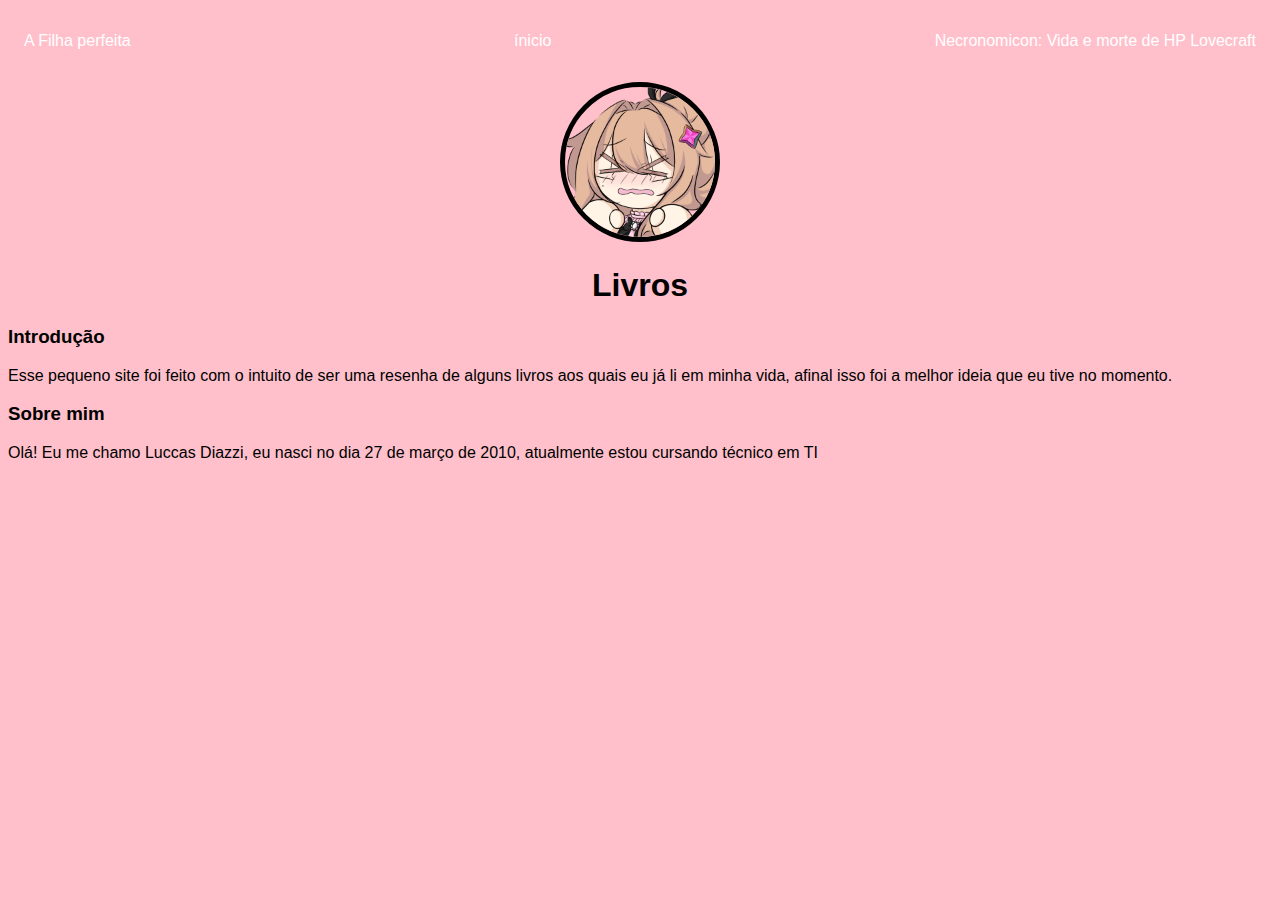
<file: index.html>
<!DOCTYPE html>
<html lang="pt-br">
<head>
    <meta charset="UTF-8">
    <meta name="viewport" content="width=
    , initial-scale=1.0">
    <title>Diazzi books</title>
    <link rel="stylesheet" href="css/index.css"
</head>
<body>
    <NAV>
        <ul>
            <li>
                <a href="afilhaperfeita.html">A Filha perfeita</a>
            </li>
            <li>
                <a href="index.html"> ínicio</a>
            </li>
            <li>
                <a href="hplovecraft.html"> Necronomicon: Vida e morte de HP Lovecraft</a>
            </li>
        </ul>
    </NAV>

    <header>
        <div class="center">
            <img src="./img/23.png"
        </div>
        <h1>Livros</h1>
    </header>

<main>
    <section>
        <h3>Introdução</h3>
        <p>
            Esse pequeno site foi feito com o intuito de ser uma resenha de alguns livros aos quais eu já li em minha vida, afinal isso
            foi a melhor ideia que eu tive no momento.
        </p>
    </section>
    <section>
        <h3>Sobre mim</h3>
        <p>
            Olá! Eu me chamo Luccas Diazzi, eu nasci no dia 27 de março de 2010, atualmente estou cursando
            técnico em TI
        </p>
    </section>
</main>

</body>
</html>
</file>
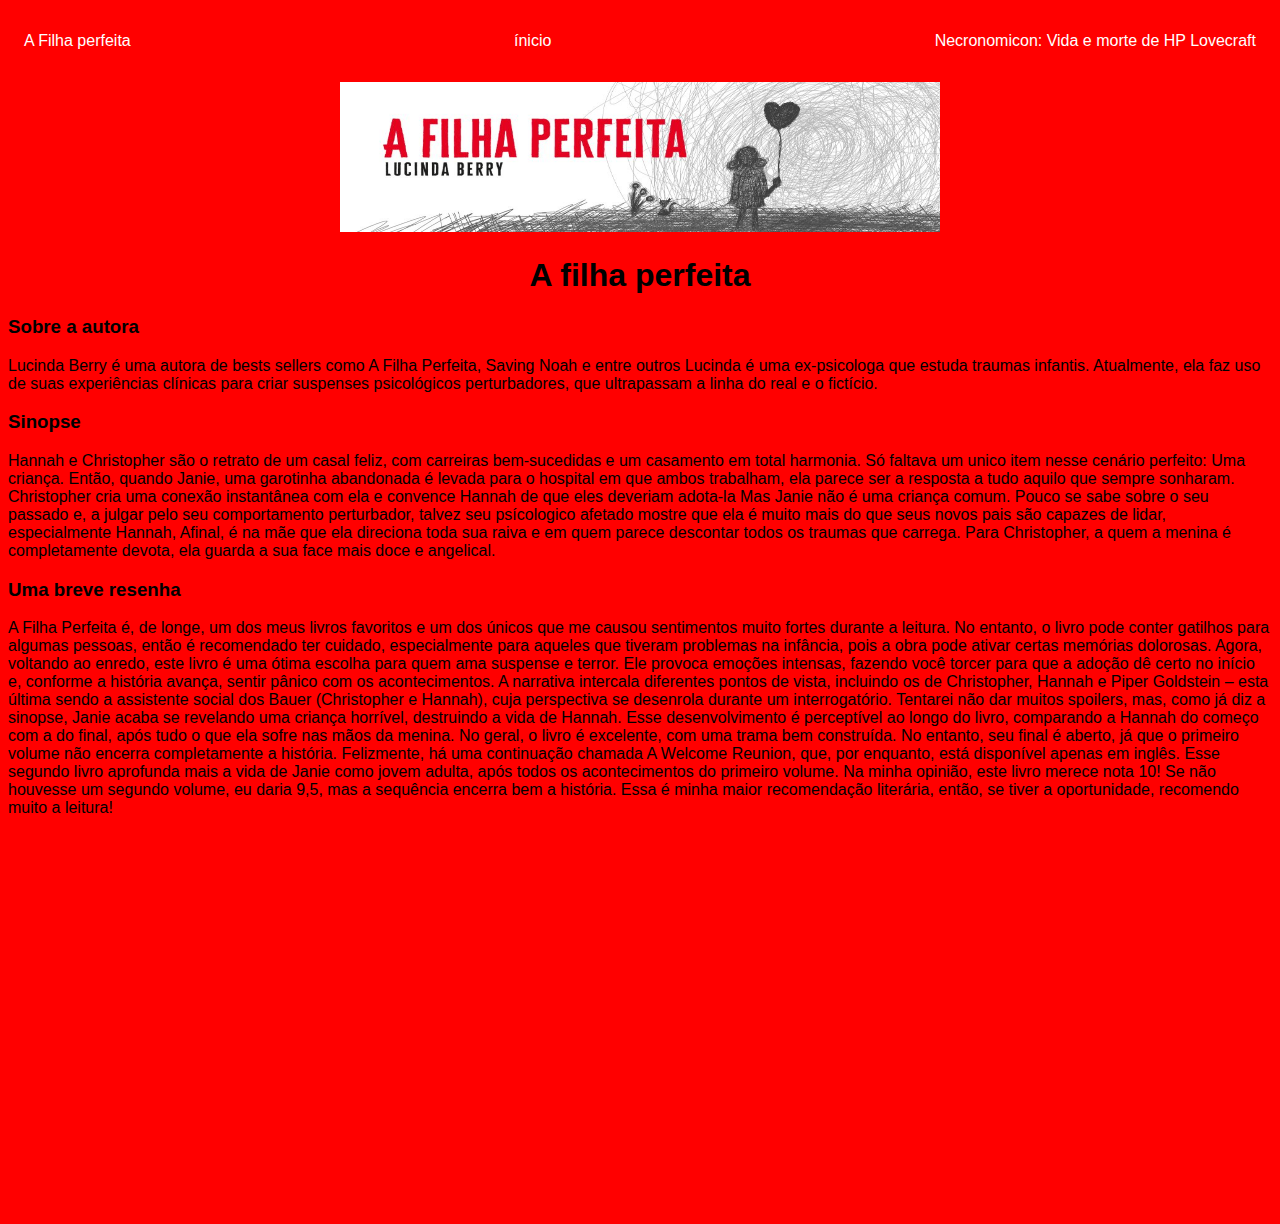
<file: afilhaperfeita.html>
<!DOCTYPE html>
<html lang="pt-br">
<head>
    <meta charset="UTF-8">
    <meta name="viewport" content="width=
    , initial-scale=1.0">
    <title>A filha perfeita</title>
    <link rel="stylesheet" href="css/index2.css"
</head>
<body>
    <NAV>
        <ul>
            <li>
                <a href="afilhaperfeita.html">A Filha perfeita</a>
            </li>
            <li>
                <a href="index.html"> ínicio</a>
            </li>
            <li>
                <a href="hplovecraft.html"> Necronomicon: Vida e morte de HP Lovecraft</a>
            </li>
        </ul>
    </NAV>

    <header>
        <div class="center">
            <img src="./img/a filha perfeita.jpg"
        </div>
        <h1>A filha perfeita</h1>
    </header>

<main>
    <section>
        <h3>Sobre a autora</h3>
        <p>
           Lucinda Berry é uma autora de bests sellers como A Filha Perfeita, Saving Noah e entre outros Lucinda é uma ex-psicologa
           que estuda traumas infantis. Atualmente, ela faz uso de suas experiências clínicas para criar suspenses psicológicos
           perturbadores, que ultrapassam a linha do real e o fictício.
        </p>
    </section>
    <section>
        <h3>Sinopse</h3>
        <p>
           Hannah e Christopher são o retrato de um casal feliz, com carreiras bem-sucedidas e um casamento em total harmonia.
           Só faltava um unico item nesse cenário perfeito: Uma criança. Então, quando Janie, uma garotinha abandonada é levada
           para o hospital em que ambos trabalham, ela parece ser a resposta a tudo aquilo que sempre sonharam. Christopher cria
           uma conexão instantânea com ela e convence Hannah de que eles deveriam adota-la

           Mas Janie não é uma criança comum. Pouco se sabe sobre o seu passado e, a julgar pelo seu comportamento perturbador, talvez
           seu psícologico afetado mostre que ela é muito mais do que seus novos pais são capazes de lidar, especialmente Hannah, Afinal,
           é na mãe que ela direciona toda sua raiva e em quem parece descontar todos os traumas que carrega. Para Christopher,
           a quem a menina é completamente devota, ela guarda a sua face mais doce e angelical.
        </p>
    </section>
    <section>
        <h3>Uma breve resenha</h3>
        <p>
            A Filha Perfeita é, de longe, um dos meus livros favoritos e um dos únicos que me causou sentimentos muito fortes durante a leitura.

            No entanto, o livro pode conter gatilhos para algumas pessoas, então é recomendado ter cuidado, especialmente para aqueles que tiveram problemas na infância, pois a obra pode ativar certas memórias dolorosas.
            
            Agora, voltando ao enredo, este livro é uma ótima escolha para quem ama suspense e terror. Ele provoca emoções intensas, fazendo você torcer para que a adoção dê certo no início e, conforme a história avança, sentir pânico com os acontecimentos. A narrativa intercala diferentes pontos de vista, incluindo os de Christopher, Hannah e Piper Goldstein – esta última sendo a assistente social dos Bauer (Christopher e Hannah), cuja perspectiva se desenrola durante um interrogatório.
            
            Tentarei não dar muitos spoilers, mas, como já diz a sinopse, Janie acaba se revelando uma criança horrível, destruindo a vida de Hannah. Esse desenvolvimento é perceptível ao longo do livro, comparando a Hannah do começo com a do final, após tudo o que ela sofre nas mãos da menina.
            
            No geral, o livro é excelente, com uma trama bem construída. No entanto, seu final é aberto, já que o primeiro volume não encerra completamente a história. Felizmente, há uma continuação chamada A Welcome Reunion, que, por enquanto, está disponível apenas em inglês. Esse segundo livro aprofunda mais a vida de Janie como jovem adulta, após todos os acontecimentos do primeiro volume.
            
            Na minha opinião, este livro merece nota 10! Se não houvesse um segundo volume, eu daria 9,5, mas a sequência encerra bem a história. Essa é minha maior recomendação literária, então, se tiver a oportunidade, recomendo muito a leitura!
        </p>
    </section>

</main>
<iframe width="560" height="315" src="https://www.youtube.com/embed/LQUFolqrjy8?si=npGp-FV4OITfca5s" title="YouTube video player" frameborder="0" allow="accelerometer; autoplay; clipboard-write; encrypted-media; gyroscope; picture-in-picture; web-share" referrerpolicy="strict-origin-when-cross-origin" allowfullscreen></iframe>

</body>
</html>
</file>
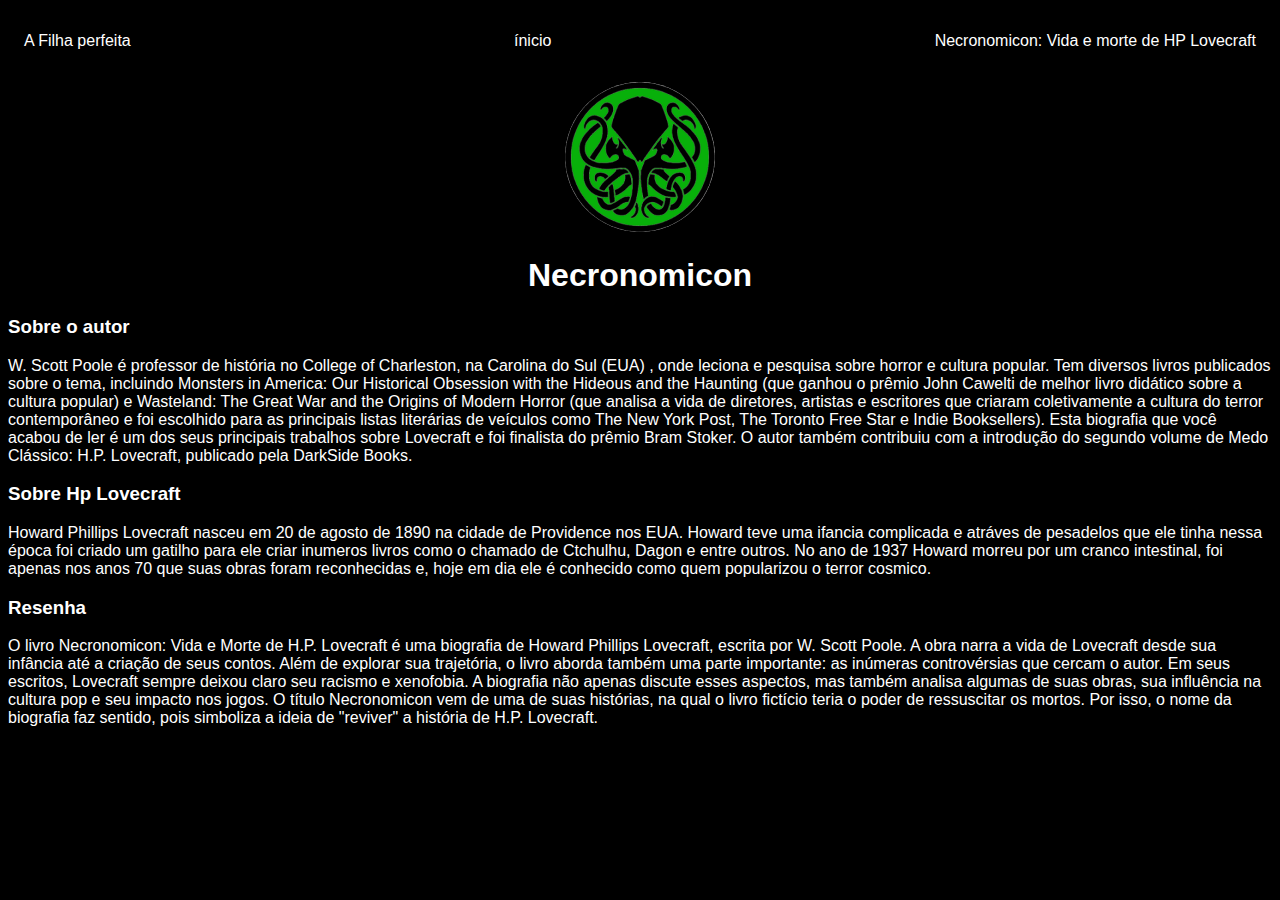
<file: hplovecraft.html>
<!DOCTYPE html>
<html lang="pt-br">
<head>
    <meta charset="UTF-8">
    <meta name="viewport" content="width=
    , initial-scale=1.0">
    <title>Necronomicon</title>
    <link rel="stylesheet" href="css/index3.css"
</head>
<body>
    <NAV>
        <ul>
            <li>
                <a href="afilhaperfeita.html">A Filha perfeita</a>
            </li>
            <li>
                <a href="index.html"> ínicio</a>
            </li>
            <li>
                <a href="hplovecraft.html"> Necronomicon: Vida e morte de HP Lovecraft</a>
            </li>
        </ul>
    </NAV>

    <header>
        <div class="center">
            <img src="img/necronomicon.png"
        </div>
        <h1>Necronomicon</h1>
    </header>

<main>
    <section>
        <h3>Sobre o autor</h3>
        <p>
            W. Scott Poole é professor de história no College of Charleston, na Carolina do Sul (EUA)
            , onde leciona e pesquisa sobre horror e cultura popular. Tem diversos livros publicados
             sobre o tema, incluindo Monsters in America: Our Historical Obsession with the Hideous
            and the Haunting (que ganhou o prêmio John Cawelti de melhor livro didático sobre a
            cultura popular) e Wasteland: The Great War and the Origins of Modern Horror
            (que analisa a vida de diretores, artistas e escritores que criaram coletivamente
             a cultura do terror contemporâneo e foi escolhido para as principais listas
              literárias de veículos como The New York Post, The Toronto Free Star e
               Indie Booksellers). Esta biografia que você acabou de ler é um dos seus
                principais trabalhos sobre Lovecraft e foi finalista do prêmio Bram Stoker.
                 O autor também contribuiu com a introdução do segundo volume de Medo
                 Clássico: H.P. Lovecraft, publicado pela DarkSide Books.
        </p>
    </section>
    <section>
        <h3>Sobre Hp Lovecraft</h3>
        <p>
            Howard Phillips Lovecraft nasceu em 20 de agosto de 1890 na cidade de Providence
            nos EUA. Howard teve uma ifancia complicada e atráves de pesadelos que ele tinha nessa
            época foi criado um gatilho para ele criar inumeros livros como o chamado de Ctchulhu, Dagon
            e entre outros. No ano de 1937 Howard morreu por um cranco intestinal, foi apenas nos anos 70
            que suas obras foram reconhecidas e, hoje em dia ele é conhecido como quem popularizou o terror cosmico.

        </p>
    </section>
    <section>
        <h3>Resenha</h3>
        <p>
            O livro Necronomicon: Vida e Morte de H.P. Lovecraft é uma biografia de Howard Phillips Lovecraft, escrita por W. Scott Poole. A obra narra a vida de Lovecraft desde sua infância até a criação de seus contos.

            Além de explorar sua trajetória, o livro aborda também uma parte importante: as inúmeras controvérsias que cercam o autor. Em seus escritos, Lovecraft sempre deixou claro seu racismo e xenofobia. A biografia não apenas discute esses aspectos, mas também analisa algumas de suas obras, sua influência na cultura pop e seu impacto nos jogos.
            
            O título Necronomicon vem de uma de suas histórias, na qual o livro fictício teria o poder de ressuscitar os mortos. Por isso, o nome da biografia faz sentido, pois simboliza a ideia de "reviver" a história de H.P. Lovecraft.
        </p>
    </section>
</main>

</body>
</html>
</file>
<file: css/index.css>
body {
color: black;
background-color: pink;
font-family: Arial, Helvetica, sans-serif;
}
ul {
    display:flex;
    justify-content: space-between;
    list-style-type: none;
    align-items: center;
    padding: 16px;
}

a {
    color: white;
    text-decoration: none;
}

img{
    width: 150px;
    height: 150px;
    border-radius: 50%;
    border: 5px solid black;
}

.center{
    text-align: center;
}
</file>
<file: css/index2.css>
body {
    color: black;
    background-color: red;
    font-family: Arial, Helvetica, sans-serif;
    }
    ul {
        display:flex;
        justify-content: space-between;
        list-style-type: none;
        align-items: center;
        padding: 16px;
    }
    
    a {
        color: white;
        text-decoration: none;
    }
    
    img{
        width: 600px;
        height: 150px;
    }
    
    .center{
        text-align: center;
    }

    iframe{
        width: 50%;
        margin-left: 25;
        margin-right: 25%;
        margin-top: 5%;
    }
</file>
<file: css/index3.css>
body {
    color:white;
    background-color: black;
    font-family: Arial, Helvetica, sans-serif;
    }
    ul {
        display:flex;
        justify-content: space-between;
        list-style-type: none;
        align-items: center;
        padding: 16px;
    }
    
    a {
        color: white;
        text-decoration: none;
    }
    
    img{
        width: 150px;
        height: 150px;
        border-radius: 50%;
    }
    
    .center{
        text-align: center;

    }
</file>
